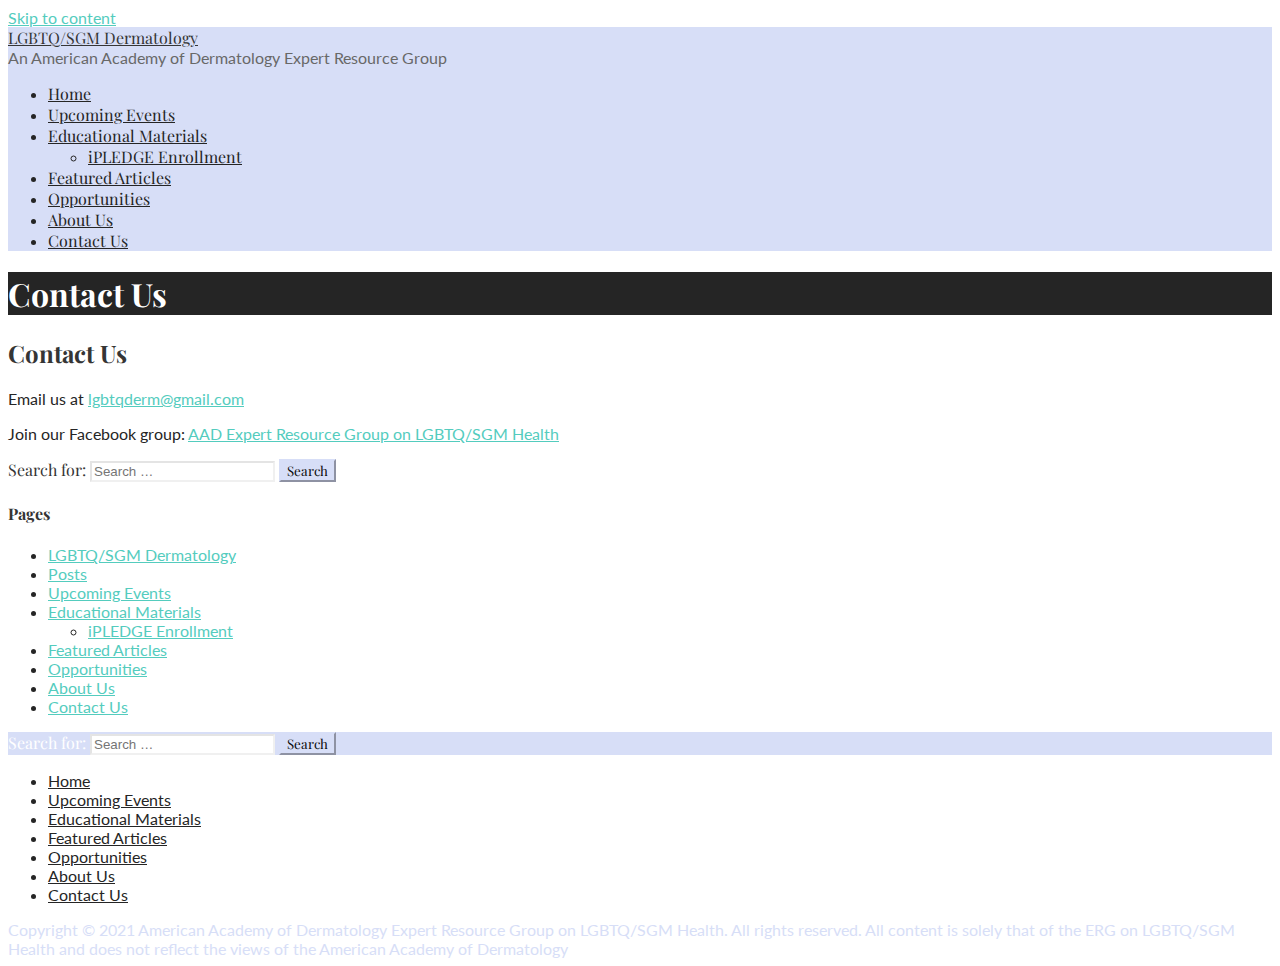
<file: contact-us/index.html>
<!DOCTYPE html>
<html lang="en-US">

<head>

	<meta charset="UTF-8">

	<meta name="viewport" content="width=device-width, initial-scale=1">

	<link rel="profile" href="http://gmpg.org/xfn/11">

	<link rel="pingback" href="http://lgbtqderm.web.github.io/xmlrpc.php">

	<title>Contact Us &#8211; LGBTQ/SGM Dermatology</title>
<meta name="robots" content="max-image-preview:large">
<link rel="dns-prefetch" href="//fonts.googleapis.com">
<link rel="dns-prefetch" href="//s.w.org">
<link rel="alternate" type="application/rss+xml" title="LGBTQ/SGM Dermatology &raquo; Feed" href="http://lgbtqderm.web.github.io/feed/">
<link rel="alternate" type="application/rss+xml" title="LGBTQ/SGM Dermatology &raquo; Comments Feed" href="http://lgbtqderm.web.github.io/comments/feed/">
		<script type="text/javascript">
			window._wpemojiSettings = {"baseUrl":"https:\/\/s.w.org\/images\/core\/emoji\/13.0.1\/72x72\/","ext":".png","svgUrl":"https:\/\/s.w.org\/images\/core\/emoji\/13.0.1\/svg\/","svgExt":".svg","source":{"concatemoji":"http:\/\/lgbtqderm.web.github.io\/wp-includes\/js\/wp-emoji-release.min.js?ver=5.7.1"}};
			!function(e,a,t){var n,r,o,i=a.createElement("canvas"),p=i.getContext&&i.getContext("2d");function s(e,t){var a=String.fromCharCode;p.clearRect(0,0,i.width,i.height),p.fillText(a.apply(this,e),0,0);e=i.toDataURL();return p.clearRect(0,0,i.width,i.height),p.fillText(a.apply(this,t),0,0),e===i.toDataURL()}function c(e){var t=a.createElement("script");t.src=e,t.defer=t.type="text/javascript",a.getElementsByTagName("head")[0].appendChild(t)}for(o=Array("flag","emoji"),t.supports={everything:!0,everythingExceptFlag:!0},r=0;r<o.length;r++)t.supports[o[r]]=function(e){if(!p||!p.fillText)return!1;switch(p.textBaseline="top",p.font="600 32px Arial",e){case"flag":return s([127987,65039,8205,9895,65039],[127987,65039,8203,9895,65039])?!1:!s([55356,56826,55356,56819],[55356,56826,8203,55356,56819])&&!s([55356,57332,56128,56423,56128,56418,56128,56421,56128,56430,56128,56423,56128,56447],[55356,57332,8203,56128,56423,8203,56128,56418,8203,56128,56421,8203,56128,56430,8203,56128,56423,8203,56128,56447]);case"emoji":return!s([55357,56424,8205,55356,57212],[55357,56424,8203,55356,57212])}return!1}(o[r]),t.supports.everything=t.supports.everything&&t.supports[o[r]],"flag"!==o[r]&&(t.supports.everythingExceptFlag=t.supports.everythingExceptFlag&&t.supports[o[r]]);t.supports.everythingExceptFlag=t.supports.everythingExceptFlag&&!t.supports.flag,t.DOMReady=!1,t.readyCallback=function(){t.DOMReady=!0},t.supports.everything||(n=function(){t.readyCallback()},a.addEventListener?(a.addEventListener("DOMContentLoaded",n,!1),e.addEventListener("load",n,!1)):(e.attachEvent("onload",n),a.attachEvent("onreadystatechange",function(){"complete"===a.readyState&&t.readyCallback()})),(n=t.source||{}).concatemoji?c(n.concatemoji):n.wpemoji&&n.twemoji&&(c(n.twemoji),c(n.wpemoji)))}(window,document,window._wpemojiSettings);
		</script>
		<style type="text/css">img.wp-smiley,
img.emoji {
	display: inline !important;
	border: none !important;
	box-shadow: none !important;
	height: 1em !important;
	width: 1em !important;
	margin: 0 .07em !important;
	vertical-align: -0.1em !important;
	background: none !important;
	padding: 0 !important;
}</style>
	<link rel="stylesheet" id="wp-block-library-css" href="http://lgbtqderm.web.github.io/wp-includes/css/dist/block-library/style.min.css?ver=5.7.1" type="text/css" media="all">
<link rel="stylesheet" id="wp-block-library-theme-css" href="http://lgbtqderm.web.github.io/wp-includes/css/dist/block-library/theme.min.css?ver=5.7.1" type="text/css" media="all">
<link rel="stylesheet" id="uptown-style-css" href="http://lgbtqderm.web.github.io/wp-content/themes/uptown-style/style.css?ver=1.1.3" type="text/css" media="all">
<style id="uptown-style-inline-css" type="text/css">.hero{background-image:url(http://lgbtqderm.web.github.io/wp-content/uploads/2021/04/cropped-AAD-LGBTQ-SGM-ERG-website-header-Fitzpatrick-attempt5.2-1-scaled-1-2400x1300.jpg);}
.site-title a,.site-title a:visited{color:#353535;}.site-title a:hover,.site-title a:visited:hover{color:rgba(53, 53, 53, 0.8);}
.site-description{color:#686868;}
.hero,.hero .widget h1,.hero .widget h2,.hero .widget h3,.hero .widget h4,.hero .widget h5,.hero .widget h6,.hero .widget p,.hero .widget blockquote,.hero .widget cite,.hero .widget table,.hero .widget ul,.hero .widget ol,.hero .widget li,.hero .widget dd,.hero .widget dt,.hero .widget address,.hero .widget code,.hero .widget pre,.hero .widget .widget-title,.hero .page-header h1{color:#ffffff;}.hero .hero-inner{border-color:rgba(255, 255, 255, 0.5);}
.main-navigation ul li a,.main-navigation ul li a:visited,.main-navigation ul li a:hover,.main-navigation ul li a:focus,.main-navigation ul li a:visited:hover{color:#252525;}.main-navigation .sub-menu .menu-item-has-children > a::after{border-right-color:#252525;border-left-color:#252525;}.menu-toggle div{background-color:#252525;}.main-navigation ul li a:hover,.main-navigation ul li a:focus{color:rgba(37, 37, 37, 0.8);}
h1,h2,h3,h4,h5,h6,label,legend,table th,dl dt,.entry-title,.entry-title a,.entry-title a:visited,.widget-title{color:#353535;}.entry-title a:hover,.entry-title a:visited:hover,.entry-title a:focus,.entry-title a:visited:focus,.entry-title a:active,.entry-title a:visited:active{color:rgba(53, 53, 53, 0.8);}
body,input,select,textarea,input[type="text"]:focus,input[type="email"]:focus,input[type="url"]:focus,input[type="password"]:focus,input[type="search"]:focus,input[type="number"]:focus,input[type="tel"]:focus,input[type="range"]:focus,input[type="date"]:focus,input[type="month"]:focus,input[type="week"]:focus,input[type="time"]:focus,input[type="datetime"]:focus,input[type="datetime-local"]:focus,input[type="color"]:focus,textarea:focus,.navigation.pagination .paging-nav-text{color:#252525;}hr{background-color:rgba(37, 37, 37, 0.1);border-color:rgba(37, 37, 37, 0.1);}input[type="text"],input[type="email"],input[type="url"],input[type="password"],input[type="search"],input[type="number"],input[type="tel"],input[type="range"],input[type="date"],input[type="month"],input[type="week"],input[type="time"],input[type="datetime"],input[type="datetime-local"],input[type="color"],textarea,.select2-container .select2-choice{color:rgba(37, 37, 37, 0.5);border-color:rgba(37, 37, 37, 0.1);}select,fieldset,blockquote,pre,code,abbr,acronym,.hentry table th,.hentry table td{border-color:rgba(37, 37, 37, 0.1);}.hentry table tr:hover td{background-color:rgba(37, 37, 37, 0.05);}
blockquote,.entry-meta,.entry-footer,.comment-meta .says,.logged-in-as,.wp-block-coblocks-author__heading{color:#686868;}
.site-footer .widget-title,.site-footer h1,.site-footer h2,.site-footer h3,.site-footer h4,.site-footer h5,.site-footer h6{color:#ffffff;}
.site-footer .widget,.site-footer .widget form label{color:#ffffff;}
.footer-menu ul li a,.footer-menu ul li a:visited{color:#252525;}.site-info-wrapper .social-menu a{background-color:#252525;}.footer-menu ul li a:hover{border-color:#252525;}.footer-menu ul li a:hover,.footer-menu ul li a:visited:hover{color:rgba(37, 37, 37, 0.8);}
.site-info-wrapper .site-info-text{color:#d7def7;}
a,a:visited,.entry-title a:hover,.entry-title a:visited:hover{color:#54ccbe;}.navigation.pagination .nav-links .page-numbers.current,.social-menu a:hover{background-color:#54ccbe;}a:hover,a:visited:hover,a:focus,a:visited:focus,a:active,a:visited:active{color:rgba(84, 204, 190, 0.8);}.comment-list li.bypostauthor{border-color:rgba(84, 204, 190, 0.2);}
button,a.button,a.button:visited,input[type="button"],input[type="reset"],input[type="submit"],.wp-block-button__link,.site-info-wrapper .social-menu a:hover{background-color:#d7def7;border-color:#d7def7;}button:hover,button:active,button:focus,a.button:hover,a.button:active,a.button:focus,a.button:visited:hover,a.button:visited:active,a.button:visited:focus,input[type="button"]:hover,input[type="button"]:active,input[type="button"]:focus,input[type="reset"]:hover,input[type="reset"]:active,input[type="reset"]:focus,input[type="submit"]:hover,input[type="submit"]:active,input[type="submit"]:focus{background-color:rgba(215, 222, 247, 0.8);border-color:rgba(215, 222, 247, 0.8);}
button,button:hover,button:active,button:focus,a.button,a.button:hover,a.button:active,a.button:focus,a.button:visited,a.button:visited:hover,a.button:visited:active,a.button:visited:focus,input[type="button"],input[type="button"]:hover,input[type="button"]:active,input[type="button"]:focus,input[type="reset"],input[type="reset"]:hover,input[type="reset"]:active,input[type="reset"]:focus,input[type="submit"],input[type="submit"]:hover,input[type="submit"]:active,input[type="submit"]:focus,.wp-block-button__link{color:#0a0a0a;}
body{background-color:#ffffff;}.navigation.pagination .nav-links .page-numbers.current{color:#ffffff;}
.hero{background-color:#252525;}.hero{-webkit-box-shadow:inset 0 0 0 9999em;-moz-box-shadow:inset 0 0 0 9999em;box-shadow:inset 0 0 0 9999em;color:rgba(37, 37, 37, 0.50);}
.main-navigation-container,.main-navigation.open,.main-navigation ul ul,.main-navigation .sub-menu{background-color:#d7def7;}.site-header{background-color:#d7def7;}
.site-footer{background-color:#d7def7;}
.site-info-wrapper{background-color:#ffffff;}.site-info-wrapper .social-menu a,.site-info-wrapper .social-menu a:visited,.site-info-wrapper .social-menu a:hover,.site-info-wrapper .social-menu a:visited:hover{color:#ffffff;}
.has-primary-color{color:#03263B;}.has-primary-background-color{background-color:#03263B;}
.has-secondary-color{color:#0b3954;}.has-secondary-background-color{background-color:#0b3954;}
.has-tertiary-color{color:#bddae6;}.has-tertiary-background-color{background-color:#bddae6;}
.has-quaternary-color{color:#ff6663;}.has-quaternary-background-color{background-color:#ff6663;}
.has-quinary-color{color:#ffffff;}.has-quinary-background-color{background-color:#ffffff;}</style>
<link rel="stylesheet" id="uptown-style-fonts-css" href="https://fonts.googleapis.com/css?family=Playfair+Display%3A300%2C400%2C700%7CLato%3A300%2C400%2C700&#038;subset=latin&#038;ver=1.8.9" type="text/css" media="all">
<style id="uptown-style-fonts-inline-css" type="text/css">.site-title{font-family:"Playfair Display", sans-serif;}
.main-navigation ul li a,.main-navigation ul li a:visited,button,a.button,a.fl-button,input[type="button"],input[type="reset"],input[type="submit"]{font-family:"Playfair Display", sans-serif;}
h1,h2,h3,h4,h5,h6,label,legend,table th,dl dt,.entry-title,.widget-title{font-family:"Playfair Display", sans-serif;}
body,p,ol li,ul li,dl dd,.fl-callout-text{font-family:"Lato", sans-serif;}
blockquote,.entry-meta,.entry-footer,.comment-list li .comment-meta .says,.comment-list li .comment-metadata,.comment-reply-link,#respond .logged-in-as{font-family:"Lato", sans-serif;}</style>
<script type="text/javascript" src="http://lgbtqderm.web.github.io/wp-includes/js/jquery/jquery.min.js?ver=3.5.1" id="jquery-core-js"></script>
<script type="text/javascript" src="http://lgbtqderm.web.github.io/wp-includes/js/jquery/jquery-migrate.min.js?ver=3.3.2" id="jquery-migrate-js"></script>
<link rel="https://api.w.org/" href="http://lgbtqderm.web.github.io/wp-json/">
<link rel="alternate" type="application/json" href="http://lgbtqderm.web.github.io/wp-json/wp/v2/pages/59">
<link rel="EditURI" type="application/rsd+xml" title="RSD" href="http://lgbtqderm.web.github.io/xmlrpc.php?rsd">
<link rel="wlwmanifest" type="application/wlwmanifest+xml" href="http://lgbtqderm.web.github.io/wp-includes/wlwmanifest.xml"> 
<meta name="generator" content="WordPress 5.7.1">
<link rel="canonical" href="http://lgbtqderm.web.github.io/contact-us/">
<link rel="shortlink" href="http://lgbtqderm.web.github.io/?p=59">
<link rel="alternate" type="application/json+oembed" href="http://lgbtqderm.web.github.io/wp-json/oembed/1.0/embed?url=http%3A%2F%2Fhttp://lgbtqderm.web.github.io%2Fcontact-us%2F">
<link rel="alternate" type="text/xml+oembed" href="http://lgbtqderm.web.github.io/wp-json/oembed/1.0/embed?url=http%3A%2F%2Fhttp://lgbtqderm.web.github.io%2Fcontact-us%2F&#038;format=xml">
<style type="text/css">.site-title a,.site-title a:visited{color:353535;}</style>
</head>

<body class="page-template-default page page-id-59 custom-header-image layout-two-column-default">

	
	<div id="page" class="hfeed site">

		<a class="skip-link screen-reader-text" href="#content">Skip to content</a>

		
		<header id="masthead" class="site-header" role="banner">

			
			<div class="site-header-wrapper">

				
<div class="site-title-wrapper">

	
	<div class="site-title"><a href="http://lgbtqderm.web.github.io/" rel="home">LGBTQ/SGM Dermatology</a></div>
	<div class="site-description">An American Academy of Dermatology Expert Resource Group</div>
</div>
<!-- .site-title-wrapper -->

<div class="main-navigation-container">

	
<div class="menu-toggle" id="menu-toggle" role="button" tabindex="0">
	<div></div>
	<div></div>
	<div></div>
</div>
<!-- #menu-toggle -->

	<nav id="site-navigation" class="main-navigation">

		<div class="menu-menu-container"><ul id="menu-menu" class="menu">
<li id="menu-item-72" class="menu-item menu-item-type-custom menu-item-object-custom menu-item-home menu-item-72"><a href="http://lgbtqderm.web.github.io/">Home</a></li>
<li id="menu-item-73" class="menu-item menu-item-type-post_type menu-item-object-page menu-item-73"><a href="http://lgbtqderm.web.github.io/upcoming-events/">Upcoming Events</a></li>
<li id="menu-item-97" class="menu-item menu-item-type-post_type menu-item-object-page menu-item-has-children menu-item-97">
<a href="http://lgbtqderm.web.github.io/educational-materials/">Educational Materials</a>
<span class="expand" role="button" tabindex="0"></span>

<ul class="sub-menu">
	<li id="menu-item-98" class="menu-item menu-item-type-post_type menu-item-object-page menu-item-98"><a href="http://lgbtqderm.web.github.io/educational-materials/how-to-enroll-transgender-sgm-patients-into-ipledge/">iPLEDGE Enrollment</a></li>
</ul>
</li>
<li id="menu-item-74" class="menu-item menu-item-type-post_type menu-item-object-page menu-item-74"><a href="http://lgbtqderm.web.github.io/featured-articles/">Featured Articles</a></li>
<li id="menu-item-75" class="menu-item menu-item-type-post_type menu-item-object-page menu-item-75"><a href="http://lgbtqderm.web.github.io/opportunities/">Opportunities</a></li>
<li id="menu-item-76" class="menu-item menu-item-type-post_type menu-item-object-page menu-item-76"><a href="http://lgbtqderm.web.github.io/about-us/">About Us</a></li>
<li id="menu-item-77" class="menu-item menu-item-type-post_type menu-item-object-page current-menu-item page_item page-item-59 current_page_item menu-item-77"><a href="http://lgbtqderm.web.github.io/contact-us/" aria-current="page">Contact Us</a></li>
</ul></div>
	</nav><!-- #site-navigation -->

	
</div>

			</div>
<!-- .site-header-wrapper -->

			
		</header><!-- #masthead -->

		
<div class="hero">

	
	<div class="hero-inner">

		
<div class="page-title-container">

	<header class="page-header">

		<h1 class="page-title">Contact Us</h1>
	</header><!-- .entry-header -->

</div>
<!-- .page-title-container -->

	</div>

</div>

		<div id="content" class="site-content">

<div id="primary" class="content-area">

	<main id="main" class="site-main" role="main">

		
<article id="post-59" class="post-59 page type-page status-publish hentry">

	
	
<div class="page-content">

	
<h2>Contact Us</h2>



<p>Email us at <a href="mailto:lgbtqderm@gmail.com" target="_blank" rel="noreferrer noopener"><span style="text-decoration: underline;">lgbtqderm@gmail.com</span></a></p>



<p>Join our Facebook group: <a rel="noreferrer noopener" href="https://www.facebook.com/groups/155009285017185" data-type="URL" data-id="https://www.facebook.com/groups/155009285017185" target="_blank">AAD Expert Resource Group on LGBTQ/SGM Health</a></p>

</div>
<!-- .page-content -->

	
</article><!-- #post-## -->

	</main><!-- #main -->

</div>
<!-- #primary -->


<div id="secondary" class="widget-area" role="complementary">

	<aside id="search-2" class="widget widget_search"><form role="search" method="get" class="search-form" action="http://lgbtqderm.web.github.io/">
				<label>
					<span class="screen-reader-text">Search for:</span>
					<input type="search" class="search-field" placeholder="Search &hellip;" value="" name="s">
				</label>
				<input type="submit" class="search-submit" value="Search">
			</form></aside><aside id="pages-4" class="widget widget_pages"><h4 class="widget-title">Pages</h4>
			<ul>
				<li class="page_item page-item-99"><a href="http://lgbtqderm.web.github.io/">LGBTQ/SGM Dermatology</a></li>
<li class="page_item page-item-101"><a href="http://lgbtqderm.web.github.io/posts-2/">Posts</a></li>
<li class="page_item page-item-21"><a href="http://lgbtqderm.web.github.io/upcoming-events/">Upcoming Events</a></li>
<li class="page_item page-item-80 page_item_has_children">
<a href="http://lgbtqderm.web.github.io/educational-materials/">Educational Materials</a>
<ul class="children">
	<li class="page_item page-item-44"><a href="http://lgbtqderm.web.github.io/educational-materials/how-to-enroll-transgender-sgm-patients-into-ipledge/">iPLEDGE Enrollment</a></li>
</ul>
</li>
<li class="page_item page-item-34"><a href="http://lgbtqderm.web.github.io/featured-articles/">Featured Articles</a></li>
<li class="page_item page-item-54"><a href="http://lgbtqderm.web.github.io/opportunities/">Opportunities</a></li>
<li class="page_item page-item-15"><a href="http://lgbtqderm.web.github.io/about-us/">About Us</a></li>
<li class="page_item page-item-59 current_page_item"><a href="http://lgbtqderm.web.github.io/contact-us/" aria-current="page">Contact Us</a></li>
			</ul>

			</aside>
</div>
<!-- #secondary -->

		</div>
<!-- #content -->

		
		<footer id="colophon" class="site-footer">

			<div class="site-footer-inner">

					<div class="footer-widget-area columns-1">

	
		<div class="footer-widget">

			<aside id="search-3" class="widget widget_search"><form role="search" method="get" class="search-form" action="http://lgbtqderm.web.github.io/">
				<label>
					<span class="screen-reader-text">Search for:</span>
					<input type="search" class="search-field" placeholder="Search &hellip;" value="" name="s">
				</label>
				<input type="submit" class="search-submit" value="Search">
			</form></aside>
		</div>

	
	</div>
	
			</div>
<!-- .site-footer-inner -->

		</footer><!-- #colophon -->

		
<div class="site-info-wrapper">

	<div class="site-info">

		<div class="site-info-inner">

			
<nav class="footer-menu">

	<div class="menu-menu-container"><ul id="menu-menu-1" class="menu">
<li class="menu-item menu-item-type-custom menu-item-object-custom menu-item-home menu-item-72"><a href="http://lgbtqderm.web.github.io/">Home</a></li>
<li class="menu-item menu-item-type-post_type menu-item-object-page menu-item-73"><a href="http://lgbtqderm.web.github.io/upcoming-events/">Upcoming Events</a></li>
<li class="menu-item menu-item-type-post_type menu-item-object-page menu-item-has-children menu-item-97"><a href="http://lgbtqderm.web.github.io/educational-materials/">Educational Materials</a></li>
<li class="menu-item menu-item-type-post_type menu-item-object-page menu-item-74"><a href="http://lgbtqderm.web.github.io/featured-articles/">Featured Articles</a></li>
<li class="menu-item menu-item-type-post_type menu-item-object-page menu-item-75"><a href="http://lgbtqderm.web.github.io/opportunities/">Opportunities</a></li>
<li class="menu-item menu-item-type-post_type menu-item-object-page menu-item-76"><a href="http://lgbtqderm.web.github.io/about-us/">About Us</a></li>
<li class="menu-item menu-item-type-post_type menu-item-object-page current-menu-item page_item page-item-59 current_page_item menu-item-77"><a href="http://lgbtqderm.web.github.io/contact-us/" aria-current="page">Contact Us</a></li>
</ul></div>
</nav><!-- .footer-menu -->

<div class="site-info-text">

	Copyright © 2021 American Academy of Dermatology Expert Resource Group on LGBTQ/SGM Health. All rights reserved. All content is solely that of the ERG on LGBTQ/SGM Health and does not reflect the views of the American Academy of Dermatology
</div>

		</div>
<!-- .site-info-inner -->

	</div>
<!-- .site-info -->

</div>
<!-- .site-info-wrapper -->

	</div>
<!-- #page -->

	<script type="text/javascript" src="http://lgbtqderm.web.github.io/wp-content/themes/primer/assets/js/navigation.min.js?ver=1.8.9" id="primer-navigation-js"></script>
<script type="text/javascript" src="http://lgbtqderm.web.github.io/wp-includes/js/wp-embed.min.js?ver=5.7.1" id="wp-embed-js"></script>
	<script>
	/* IE11 skip link focus fix */
	/(trident|msie)/i.test(navigator.userAgent)&&document.getElementById&&window.addEventListener&&window.addEventListener("hashchange",function(){var t,e=location.hash.substring(1);/^[A-z0-9_-]+$/.test(e)&&(t=document.getElementById(e))&&(/^(?:a|select|input|button|textarea)$/i.test(t.tagName)||(t.tabIndex=-1),t.focus())},!1);
	</script>
	
</body>

</html>
</file>
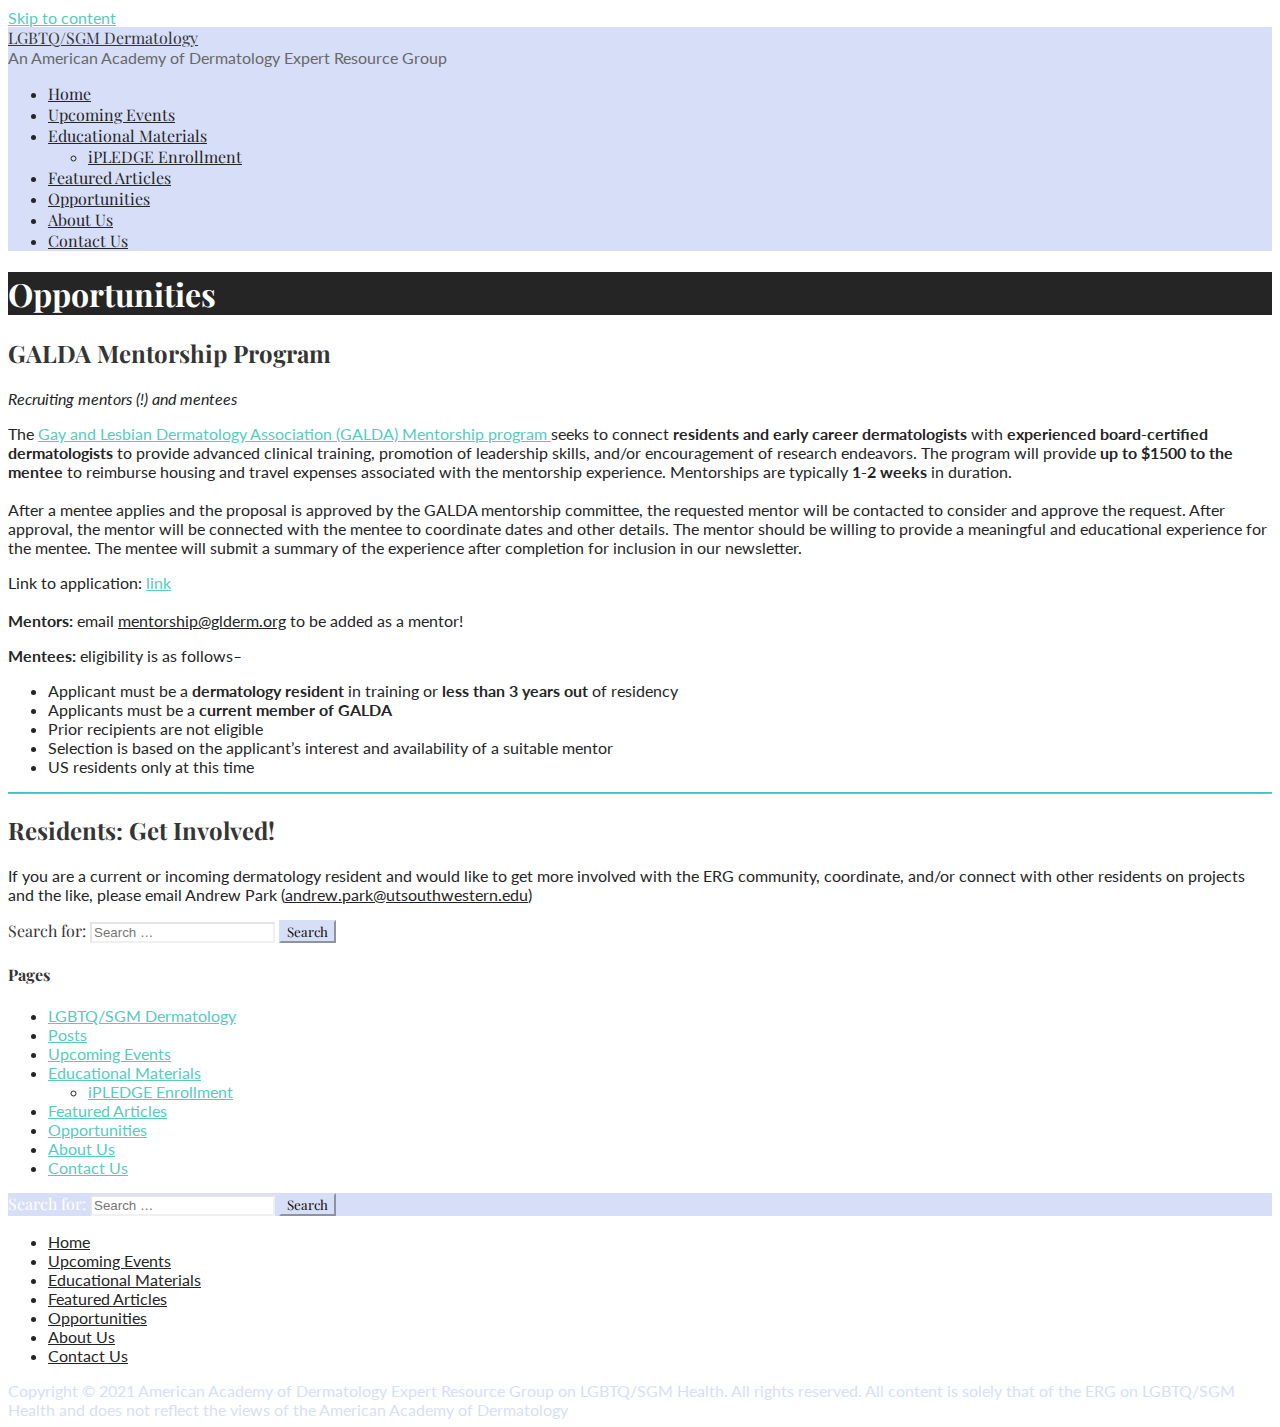
<file: opportunities/index.html>
<!DOCTYPE html>
<html lang="en-US">

<head>

	<meta charset="UTF-8">

	<meta name="viewport" content="width=device-width, initial-scale=1">

	<link rel="profile" href="http://gmpg.org/xfn/11">

	<link rel="pingback" href="http://lgbtqderm.web.github.io/xmlrpc.php">

	<title>Opportunities &#8211; LGBTQ/SGM Dermatology</title>
<meta name="robots" content="max-image-preview:large">
<link rel="dns-prefetch" href="//fonts.googleapis.com">
<link rel="dns-prefetch" href="//s.w.org">
<link rel="alternate" type="application/rss+xml" title="LGBTQ/SGM Dermatology &raquo; Feed" href="http://lgbtqderm.web.github.io/feed/">
<link rel="alternate" type="application/rss+xml" title="LGBTQ/SGM Dermatology &raquo; Comments Feed" href="http://lgbtqderm.web.github.io/comments/feed/">
		<script type="text/javascript">
			window._wpemojiSettings = {"baseUrl":"https:\/\/s.w.org\/images\/core\/emoji\/13.0.1\/72x72\/","ext":".png","svgUrl":"https:\/\/s.w.org\/images\/core\/emoji\/13.0.1\/svg\/","svgExt":".svg","source":{"concatemoji":"http:\/\/lgbtqderm.web.github.io\/wp-includes\/js\/wp-emoji-release.min.js?ver=5.7.1"}};
			!function(e,a,t){var n,r,o,i=a.createElement("canvas"),p=i.getContext&&i.getContext("2d");function s(e,t){var a=String.fromCharCode;p.clearRect(0,0,i.width,i.height),p.fillText(a.apply(this,e),0,0);e=i.toDataURL();return p.clearRect(0,0,i.width,i.height),p.fillText(a.apply(this,t),0,0),e===i.toDataURL()}function c(e){var t=a.createElement("script");t.src=e,t.defer=t.type="text/javascript",a.getElementsByTagName("head")[0].appendChild(t)}for(o=Array("flag","emoji"),t.supports={everything:!0,everythingExceptFlag:!0},r=0;r<o.length;r++)t.supports[o[r]]=function(e){if(!p||!p.fillText)return!1;switch(p.textBaseline="top",p.font="600 32px Arial",e){case"flag":return s([127987,65039,8205,9895,65039],[127987,65039,8203,9895,65039])?!1:!s([55356,56826,55356,56819],[55356,56826,8203,55356,56819])&&!s([55356,57332,56128,56423,56128,56418,56128,56421,56128,56430,56128,56423,56128,56447],[55356,57332,8203,56128,56423,8203,56128,56418,8203,56128,56421,8203,56128,56430,8203,56128,56423,8203,56128,56447]);case"emoji":return!s([55357,56424,8205,55356,57212],[55357,56424,8203,55356,57212])}return!1}(o[r]),t.supports.everything=t.supports.everything&&t.supports[o[r]],"flag"!==o[r]&&(t.supports.everythingExceptFlag=t.supports.everythingExceptFlag&&t.supports[o[r]]);t.supports.everythingExceptFlag=t.supports.everythingExceptFlag&&!t.supports.flag,t.DOMReady=!1,t.readyCallback=function(){t.DOMReady=!0},t.supports.everything||(n=function(){t.readyCallback()},a.addEventListener?(a.addEventListener("DOMContentLoaded",n,!1),e.addEventListener("load",n,!1)):(e.attachEvent("onload",n),a.attachEvent("onreadystatechange",function(){"complete"===a.readyState&&t.readyCallback()})),(n=t.source||{}).concatemoji?c(n.concatemoji):n.wpemoji&&n.twemoji&&(c(n.twemoji),c(n.wpemoji)))}(window,document,window._wpemojiSettings);
		</script>
		<style type="text/css">img.wp-smiley,
img.emoji {
	display: inline !important;
	border: none !important;
	box-shadow: none !important;
	height: 1em !important;
	width: 1em !important;
	margin: 0 .07em !important;
	vertical-align: -0.1em !important;
	background: none !important;
	padding: 0 !important;
}</style>
	<link rel="stylesheet" id="wp-block-library-css" href="http://lgbtqderm.web.github.io/wp-includes/css/dist/block-library/style.min.css?ver=5.7.1" type="text/css" media="all">
<link rel="stylesheet" id="wp-block-library-theme-css" href="http://lgbtqderm.web.github.io/wp-includes/css/dist/block-library/theme.min.css?ver=5.7.1" type="text/css" media="all">
<link rel="stylesheet" id="uptown-style-css" href="http://lgbtqderm.web.github.io/wp-content/themes/uptown-style/style.css?ver=1.1.3" type="text/css" media="all">
<style id="uptown-style-inline-css" type="text/css">.hero{background-image:url(http://lgbtqderm.web.github.io/wp-content/uploads/2021/04/cropped-AAD-LGBTQ-SGM-ERG-website-header-Fitzpatrick-attempt5.2-1-scaled-1-2400x1300.jpg);}
.site-title a,.site-title a:visited{color:#353535;}.site-title a:hover,.site-title a:visited:hover{color:rgba(53, 53, 53, 0.8);}
.site-description{color:#686868;}
.hero,.hero .widget h1,.hero .widget h2,.hero .widget h3,.hero .widget h4,.hero .widget h5,.hero .widget h6,.hero .widget p,.hero .widget blockquote,.hero .widget cite,.hero .widget table,.hero .widget ul,.hero .widget ol,.hero .widget li,.hero .widget dd,.hero .widget dt,.hero .widget address,.hero .widget code,.hero .widget pre,.hero .widget .widget-title,.hero .page-header h1{color:#ffffff;}.hero .hero-inner{border-color:rgba(255, 255, 255, 0.5);}
.main-navigation ul li a,.main-navigation ul li a:visited,.main-navigation ul li a:hover,.main-navigation ul li a:focus,.main-navigation ul li a:visited:hover{color:#252525;}.main-navigation .sub-menu .menu-item-has-children > a::after{border-right-color:#252525;border-left-color:#252525;}.menu-toggle div{background-color:#252525;}.main-navigation ul li a:hover,.main-navigation ul li a:focus{color:rgba(37, 37, 37, 0.8);}
h1,h2,h3,h4,h5,h6,label,legend,table th,dl dt,.entry-title,.entry-title a,.entry-title a:visited,.widget-title{color:#353535;}.entry-title a:hover,.entry-title a:visited:hover,.entry-title a:focus,.entry-title a:visited:focus,.entry-title a:active,.entry-title a:visited:active{color:rgba(53, 53, 53, 0.8);}
body,input,select,textarea,input[type="text"]:focus,input[type="email"]:focus,input[type="url"]:focus,input[type="password"]:focus,input[type="search"]:focus,input[type="number"]:focus,input[type="tel"]:focus,input[type="range"]:focus,input[type="date"]:focus,input[type="month"]:focus,input[type="week"]:focus,input[type="time"]:focus,input[type="datetime"]:focus,input[type="datetime-local"]:focus,input[type="color"]:focus,textarea:focus,.navigation.pagination .paging-nav-text{color:#252525;}hr{background-color:rgba(37, 37, 37, 0.1);border-color:rgba(37, 37, 37, 0.1);}input[type="text"],input[type="email"],input[type="url"],input[type="password"],input[type="search"],input[type="number"],input[type="tel"],input[type="range"],input[type="date"],input[type="month"],input[type="week"],input[type="time"],input[type="datetime"],input[type="datetime-local"],input[type="color"],textarea,.select2-container .select2-choice{color:rgba(37, 37, 37, 0.5);border-color:rgba(37, 37, 37, 0.1);}select,fieldset,blockquote,pre,code,abbr,acronym,.hentry table th,.hentry table td{border-color:rgba(37, 37, 37, 0.1);}.hentry table tr:hover td{background-color:rgba(37, 37, 37, 0.05);}
blockquote,.entry-meta,.entry-footer,.comment-meta .says,.logged-in-as,.wp-block-coblocks-author__heading{color:#686868;}
.site-footer .widget-title,.site-footer h1,.site-footer h2,.site-footer h3,.site-footer h4,.site-footer h5,.site-footer h6{color:#ffffff;}
.site-footer .widget,.site-footer .widget form label{color:#ffffff;}
.footer-menu ul li a,.footer-menu ul li a:visited{color:#252525;}.site-info-wrapper .social-menu a{background-color:#252525;}.footer-menu ul li a:hover{border-color:#252525;}.footer-menu ul li a:hover,.footer-menu ul li a:visited:hover{color:rgba(37, 37, 37, 0.8);}
.site-info-wrapper .site-info-text{color:#d7def7;}
a,a:visited,.entry-title a:hover,.entry-title a:visited:hover{color:#54ccbe;}.navigation.pagination .nav-links .page-numbers.current,.social-menu a:hover{background-color:#54ccbe;}a:hover,a:visited:hover,a:focus,a:visited:focus,a:active,a:visited:active{color:rgba(84, 204, 190, 0.8);}.comment-list li.bypostauthor{border-color:rgba(84, 204, 190, 0.2);}
button,a.button,a.button:visited,input[type="button"],input[type="reset"],input[type="submit"],.wp-block-button__link,.site-info-wrapper .social-menu a:hover{background-color:#d7def7;border-color:#d7def7;}button:hover,button:active,button:focus,a.button:hover,a.button:active,a.button:focus,a.button:visited:hover,a.button:visited:active,a.button:visited:focus,input[type="button"]:hover,input[type="button"]:active,input[type="button"]:focus,input[type="reset"]:hover,input[type="reset"]:active,input[type="reset"]:focus,input[type="submit"]:hover,input[type="submit"]:active,input[type="submit"]:focus{background-color:rgba(215, 222, 247, 0.8);border-color:rgba(215, 222, 247, 0.8);}
button,button:hover,button:active,button:focus,a.button,a.button:hover,a.button:active,a.button:focus,a.button:visited,a.button:visited:hover,a.button:visited:active,a.button:visited:focus,input[type="button"],input[type="button"]:hover,input[type="button"]:active,input[type="button"]:focus,input[type="reset"],input[type="reset"]:hover,input[type="reset"]:active,input[type="reset"]:focus,input[type="submit"],input[type="submit"]:hover,input[type="submit"]:active,input[type="submit"]:focus,.wp-block-button__link{color:#0a0a0a;}
body{background-color:#ffffff;}.navigation.pagination .nav-links .page-numbers.current{color:#ffffff;}
.hero{background-color:#252525;}.hero{-webkit-box-shadow:inset 0 0 0 9999em;-moz-box-shadow:inset 0 0 0 9999em;box-shadow:inset 0 0 0 9999em;color:rgba(37, 37, 37, 0.50);}
.main-navigation-container,.main-navigation.open,.main-navigation ul ul,.main-navigation .sub-menu{background-color:#d7def7;}.site-header{background-color:#d7def7;}
.site-footer{background-color:#d7def7;}
.site-info-wrapper{background-color:#ffffff;}.site-info-wrapper .social-menu a,.site-info-wrapper .social-menu a:visited,.site-info-wrapper .social-menu a:hover,.site-info-wrapper .social-menu a:visited:hover{color:#ffffff;}
.has-primary-color{color:#03263B;}.has-primary-background-color{background-color:#03263B;}
.has-secondary-color{color:#0b3954;}.has-secondary-background-color{background-color:#0b3954;}
.has-tertiary-color{color:#bddae6;}.has-tertiary-background-color{background-color:#bddae6;}
.has-quaternary-color{color:#ff6663;}.has-quaternary-background-color{background-color:#ff6663;}
.has-quinary-color{color:#ffffff;}.has-quinary-background-color{background-color:#ffffff;}</style>
<link rel="stylesheet" id="uptown-style-fonts-css" href="https://fonts.googleapis.com/css?family=Playfair+Display%3A300%2C400%2C700%7CLato%3A300%2C400%2C700&#038;subset=latin&#038;ver=1.8.9" type="text/css" media="all">
<style id="uptown-style-fonts-inline-css" type="text/css">.site-title{font-family:"Playfair Display", sans-serif;}
.main-navigation ul li a,.main-navigation ul li a:visited,button,a.button,a.fl-button,input[type="button"],input[type="reset"],input[type="submit"]{font-family:"Playfair Display", sans-serif;}
h1,h2,h3,h4,h5,h6,label,legend,table th,dl dt,.entry-title,.widget-title{font-family:"Playfair Display", sans-serif;}
body,p,ol li,ul li,dl dd,.fl-callout-text{font-family:"Lato", sans-serif;}
blockquote,.entry-meta,.entry-footer,.comment-list li .comment-meta .says,.comment-list li .comment-metadata,.comment-reply-link,#respond .logged-in-as{font-family:"Lato", sans-serif;}</style>
<script type="text/javascript" src="http://lgbtqderm.web.github.io/wp-includes/js/jquery/jquery.min.js?ver=3.5.1" id="jquery-core-js"></script>
<script type="text/javascript" src="http://lgbtqderm.web.github.io/wp-includes/js/jquery/jquery-migrate.min.js?ver=3.3.2" id="jquery-migrate-js"></script>
<link rel="https://api.w.org/" href="http://lgbtqderm.web.github.io/wp-json/">
<link rel="alternate" type="application/json" href="http://lgbtqderm.web.github.io/wp-json/wp/v2/pages/54">
<link rel="EditURI" type="application/rsd+xml" title="RSD" href="http://lgbtqderm.web.github.io/xmlrpc.php?rsd">
<link rel="wlwmanifest" type="application/wlwmanifest+xml" href="http://lgbtqderm.web.github.io/wp-includes/wlwmanifest.xml"> 
<meta name="generator" content="WordPress 5.7.1">
<link rel="canonical" href="http://lgbtqderm.web.github.io/opportunities/">
<link rel="shortlink" href="http://lgbtqderm.web.github.io/?p=54">
<link rel="alternate" type="application/json+oembed" href="http://lgbtqderm.web.github.io/wp-json/oembed/1.0/embed?url=http%3A%2F%2Fhttp://lgbtqderm.web.github.io%2Fopportunities%2F">
<link rel="alternate" type="text/xml+oembed" href="http://lgbtqderm.web.github.io/wp-json/oembed/1.0/embed?url=http%3A%2F%2Fhttp://lgbtqderm.web.github.io%2Fopportunities%2F&#038;format=xml">
<style type="text/css">.site-title a,.site-title a:visited{color:353535;}</style>
</head>

<body class="page-template-default page page-id-54 custom-header-image layout-two-column-default">

	
	<div id="page" class="hfeed site">

		<a class="skip-link screen-reader-text" href="#content">Skip to content</a>

		
		<header id="masthead" class="site-header" role="banner">

			
			<div class="site-header-wrapper">

				
<div class="site-title-wrapper">

	
	<div class="site-title"><a href="http://lgbtqderm.web.github.io/" rel="home">LGBTQ/SGM Dermatology</a></div>
	<div class="site-description">An American Academy of Dermatology Expert Resource Group</div>
</div>
<!-- .site-title-wrapper -->

<div class="main-navigation-container">

	
<div class="menu-toggle" id="menu-toggle" role="button" tabindex="0">
	<div></div>
	<div></div>
	<div></div>
</div>
<!-- #menu-toggle -->

	<nav id="site-navigation" class="main-navigation">

		<div class="menu-menu-container"><ul id="menu-menu" class="menu">
<li id="menu-item-72" class="menu-item menu-item-type-custom menu-item-object-custom menu-item-home menu-item-72"><a href="http://lgbtqderm.web.github.io/">Home</a></li>
<li id="menu-item-73" class="menu-item menu-item-type-post_type menu-item-object-page menu-item-73"><a href="http://lgbtqderm.web.github.io/upcoming-events/">Upcoming Events</a></li>
<li id="menu-item-97" class="menu-item menu-item-type-post_type menu-item-object-page menu-item-has-children menu-item-97">
<a href="http://lgbtqderm.web.github.io/educational-materials/">Educational Materials</a>
<span class="expand" role="button" tabindex="0"></span>

<ul class="sub-menu">
	<li id="menu-item-98" class="menu-item menu-item-type-post_type menu-item-object-page menu-item-98"><a href="http://lgbtqderm.web.github.io/educational-materials/how-to-enroll-transgender-sgm-patients-into-ipledge/">iPLEDGE Enrollment</a></li>
</ul>
</li>
<li id="menu-item-74" class="menu-item menu-item-type-post_type menu-item-object-page menu-item-74"><a href="http://lgbtqderm.web.github.io/featured-articles/">Featured Articles</a></li>
<li id="menu-item-75" class="menu-item menu-item-type-post_type menu-item-object-page current-menu-item page_item page-item-54 current_page_item menu-item-75"><a href="http://lgbtqderm.web.github.io/opportunities/" aria-current="page">Opportunities</a></li>
<li id="menu-item-76" class="menu-item menu-item-type-post_type menu-item-object-page menu-item-76"><a href="http://lgbtqderm.web.github.io/about-us/">About Us</a></li>
<li id="menu-item-77" class="menu-item menu-item-type-post_type menu-item-object-page menu-item-77"><a href="http://lgbtqderm.web.github.io/contact-us/">Contact Us</a></li>
</ul></div>
	</nav><!-- #site-navigation -->

	
</div>

			</div>
<!-- .site-header-wrapper -->

			
		</header><!-- #masthead -->

		
<div class="hero">

	
	<div class="hero-inner">

		
<div class="page-title-container">

	<header class="page-header">

		<h1 class="page-title">Opportunities</h1>
	</header><!-- .entry-header -->

</div>
<!-- .page-title-container -->

	</div>

</div>

		<div id="content" class="site-content">

<div id="primary" class="content-area">

	<main id="main" class="site-main" role="main">

		
<article id="post-54" class="post-54 page type-page status-publish hentry">

	
	
<div class="page-content">

	
<div class="wp-block-group"><div class="wp-block-group__inner-container">
<h2>GALDA Mentorship Program</h2>



<p><em>Recruiting mentors (!) and mentees</em></p>



<p>The <a href="https://www.glderm.org/mentorship.php" data-type="URL" data-id="https://www.glderm.org/mentorship.php">Gay and Lesbian Dermatology Association (GALDA) Mentorship program </a>seeks to connect <strong>residents and early career dermatologists</strong> with <strong>experienced board-certified dermatologists</strong> to provide advanced clinical training, promotion of leadership skills, and/or encouragement of research endeavors. The program will provide <strong>up to $1500 to the mentee</strong> to reimburse housing and travel expenses associated with the mentorship experience. Mentorships are typically <strong>1-2 weeks</strong> in duration.<br><br>After a mentee applies and the proposal is approved by the GALDA mentorship committee, the requested mentor will be contacted to consider and approve the request. After approval, the mentor will be connected with the mentee to coordinate dates and other details. The mentor should be willing to provide a meaningful and educational experience for the mentee. The mentee will submit a summary of the experience after completion for inclusion in our newsletter.</p>



<p>Link to application: <a href="https://www.glderm.org/files/GALDA%20mentorship%20application.docx" data-type="URL" data-id="https://www.glderm.org/files/GALDA%20mentorship%20application.docx">link</a><br><br><strong>Mentors: </strong>email <span style="text-decoration: underline;">mentorship@glderm.org</span> to be added as a mentor!</p>



<p><strong>Mentees:</strong> eligibility is as follows<em>&#8211;</em></p>



<ul>
<li>Applicant must be a <strong>dermatology resident</strong> in training or <strong>less than 3 years out</strong> of residency</li>
<li>Applicants must be a <strong>current member of GALDA</strong>
</li>
<li>Prior recipients are not eligible</li>
<li>Selection is based on the applicant&#8217;s interest and availability of a suitable mentor</li>
<li>US residents only at this time</li>
</ul>
</div></div>



<hr class="wp-block-separator has-text-color has-background is-style-wide" style="background-color:#43dcda;color:#43dcda">



<h2>Residents: Get Involved!</h2>



<p>If you are a current or incoming dermatology resident and would like to get more involved with the ERG community, coordinate, and/or connect with other residents on projects and the like, please email Andrew Park (<span style="text-decoration: underline;">andrew.park@utsouthwestern.edu</span>)</p>



<p></p>

</div>
<!-- .page-content -->

	
</article><!-- #post-## -->

	</main><!-- #main -->

</div>
<!-- #primary -->


<div id="secondary" class="widget-area" role="complementary">

	<aside id="search-2" class="widget widget_search"><form role="search" method="get" class="search-form" action="http://lgbtqderm.web.github.io/">
				<label>
					<span class="screen-reader-text">Search for:</span>
					<input type="search" class="search-field" placeholder="Search &hellip;" value="" name="s">
				</label>
				<input type="submit" class="search-submit" value="Search">
			</form></aside><aside id="pages-4" class="widget widget_pages"><h4 class="widget-title">Pages</h4>
			<ul>
				<li class="page_item page-item-99"><a href="http://lgbtqderm.web.github.io/">LGBTQ/SGM Dermatology</a></li>
<li class="page_item page-item-101"><a href="http://lgbtqderm.web.github.io/posts-2/">Posts</a></li>
<li class="page_item page-item-21"><a href="http://lgbtqderm.web.github.io/upcoming-events/">Upcoming Events</a></li>
<li class="page_item page-item-80 page_item_has_children">
<a href="http://lgbtqderm.web.github.io/educational-materials/">Educational Materials</a>
<ul class="children">
	<li class="page_item page-item-44"><a href="http://lgbtqderm.web.github.io/educational-materials/how-to-enroll-transgender-sgm-patients-into-ipledge/">iPLEDGE Enrollment</a></li>
</ul>
</li>
<li class="page_item page-item-34"><a href="http://lgbtqderm.web.github.io/featured-articles/">Featured Articles</a></li>
<li class="page_item page-item-54 current_page_item"><a href="http://lgbtqderm.web.github.io/opportunities/" aria-current="page">Opportunities</a></li>
<li class="page_item page-item-15"><a href="http://lgbtqderm.web.github.io/about-us/">About Us</a></li>
<li class="page_item page-item-59"><a href="http://lgbtqderm.web.github.io/contact-us/">Contact Us</a></li>
			</ul>

			</aside>
</div>
<!-- #secondary -->

		</div>
<!-- #content -->

		
		<footer id="colophon" class="site-footer">

			<div class="site-footer-inner">

					<div class="footer-widget-area columns-1">

	
		<div class="footer-widget">

			<aside id="search-3" class="widget widget_search"><form role="search" method="get" class="search-form" action="http://lgbtqderm.web.github.io/">
				<label>
					<span class="screen-reader-text">Search for:</span>
					<input type="search" class="search-field" placeholder="Search &hellip;" value="" name="s">
				</label>
				<input type="submit" class="search-submit" value="Search">
			</form></aside>
		</div>

	
	</div>
	
			</div>
<!-- .site-footer-inner -->

		</footer><!-- #colophon -->

		
<div class="site-info-wrapper">

	<div class="site-info">

		<div class="site-info-inner">

			
<nav class="footer-menu">

	<div class="menu-menu-container"><ul id="menu-menu-1" class="menu">
<li class="menu-item menu-item-type-custom menu-item-object-custom menu-item-home menu-item-72"><a href="http://lgbtqderm.web.github.io/">Home</a></li>
<li class="menu-item menu-item-type-post_type menu-item-object-page menu-item-73"><a href="http://lgbtqderm.web.github.io/upcoming-events/">Upcoming Events</a></li>
<li class="menu-item menu-item-type-post_type menu-item-object-page menu-item-has-children menu-item-97"><a href="http://lgbtqderm.web.github.io/educational-materials/">Educational Materials</a></li>
<li class="menu-item menu-item-type-post_type menu-item-object-page menu-item-74"><a href="http://lgbtqderm.web.github.io/featured-articles/">Featured Articles</a></li>
<li class="menu-item menu-item-type-post_type menu-item-object-page current-menu-item page_item page-item-54 current_page_item menu-item-75"><a href="http://lgbtqderm.web.github.io/opportunities/" aria-current="page">Opportunities</a></li>
<li class="menu-item menu-item-type-post_type menu-item-object-page menu-item-76"><a href="http://lgbtqderm.web.github.io/about-us/">About Us</a></li>
<li class="menu-item menu-item-type-post_type menu-item-object-page menu-item-77"><a href="http://lgbtqderm.web.github.io/contact-us/">Contact Us</a></li>
</ul></div>
</nav><!-- .footer-menu -->

<div class="site-info-text">

	Copyright © 2021 American Academy of Dermatology Expert Resource Group on LGBTQ/SGM Health. All rights reserved. All content is solely that of the ERG on LGBTQ/SGM Health and does not reflect the views of the American Academy of Dermatology
</div>

		</div>
<!-- .site-info-inner -->

	</div>
<!-- .site-info -->

</div>
<!-- .site-info-wrapper -->

	</div>
<!-- #page -->

	<script type="text/javascript" src="http://lgbtqderm.web.github.io/wp-content/themes/primer/assets/js/navigation.min.js?ver=1.8.9" id="primer-navigation-js"></script>
<script type="text/javascript" src="http://lgbtqderm.web.github.io/wp-includes/js/wp-embed.min.js?ver=5.7.1" id="wp-embed-js"></script>
	<script>
	/* IE11 skip link focus fix */
	/(trident|msie)/i.test(navigator.userAgent)&&document.getElementById&&window.addEventListener&&window.addEventListener("hashchange",function(){var t,e=location.hash.substring(1);/^[A-z0-9_-]+$/.test(e)&&(t=document.getElementById(e))&&(/^(?:a|select|input|button|textarea)$/i.test(t.tagName)||(t.tabIndex=-1),t.focus())},!1);
	</script>
	
</body>

</html>
</file>
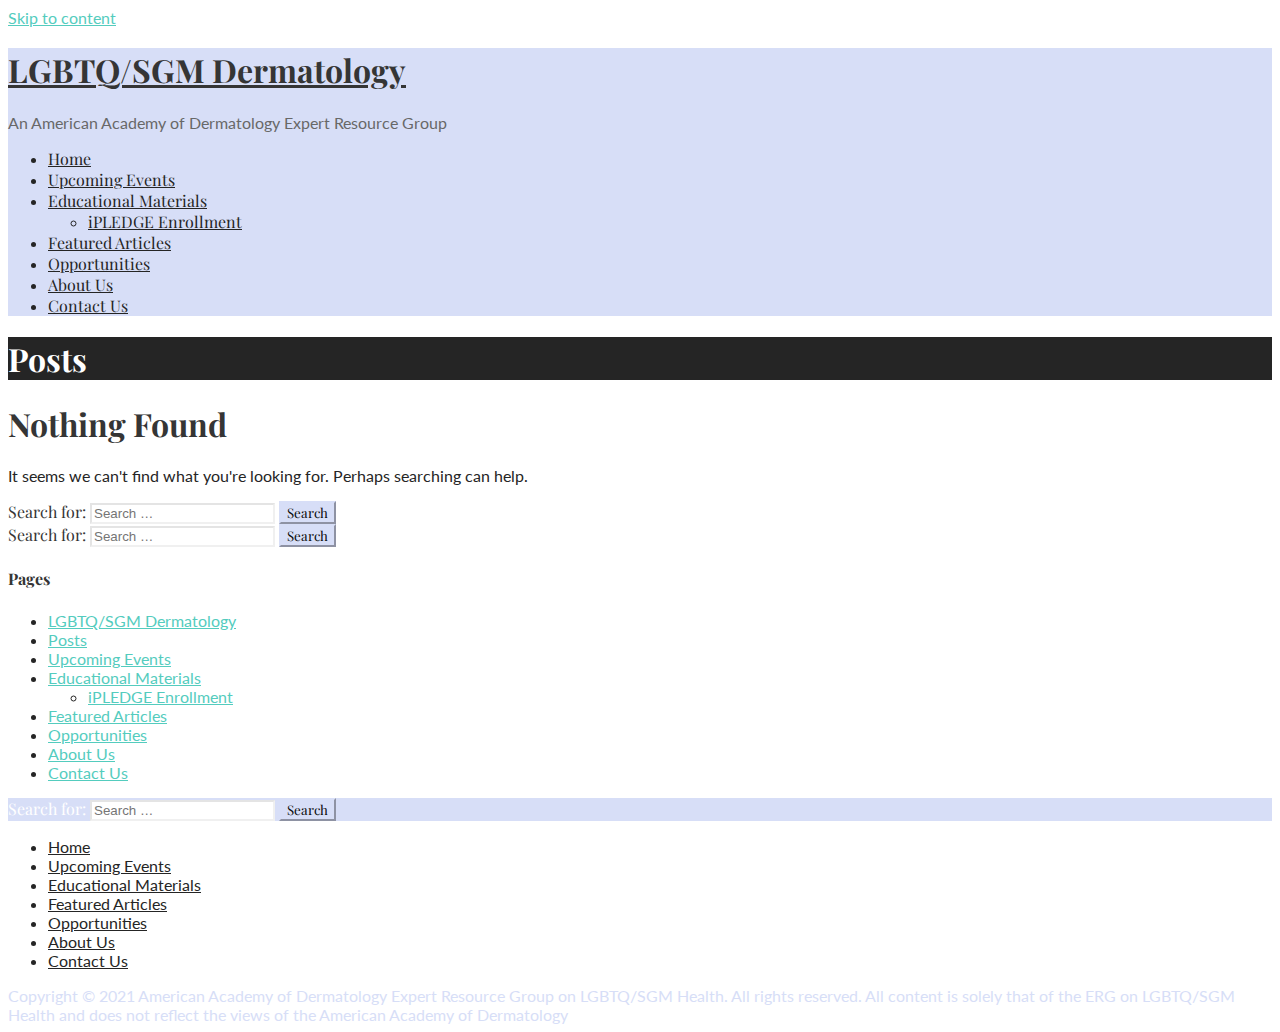
<file: posts-2/index.html>
<!DOCTYPE html>
<html lang="en-US">

<head>

	<meta charset="UTF-8">

	<meta name="viewport" content="width=device-width, initial-scale=1">

	<link rel="profile" href="http://gmpg.org/xfn/11">

	<link rel="pingback" href="http://lgbtqderm.web.github.io/xmlrpc.php">

	<title>Posts &#8211; LGBTQ/SGM Dermatology</title>
<meta name="robots" content="max-image-preview:large">
<link rel="dns-prefetch" href="//fonts.googleapis.com">
<link rel="dns-prefetch" href="//s.w.org">
<link rel="alternate" type="application/rss+xml" title="LGBTQ/SGM Dermatology &raquo; Feed" href="http://lgbtqderm.web.github.io/feed/">
<link rel="alternate" type="application/rss+xml" title="LGBTQ/SGM Dermatology &raquo; Comments Feed" href="http://lgbtqderm.web.github.io/comments/feed/">
		<script type="text/javascript">
			window._wpemojiSettings = {"baseUrl":"https:\/\/s.w.org\/images\/core\/emoji\/13.0.1\/72x72\/","ext":".png","svgUrl":"https:\/\/s.w.org\/images\/core\/emoji\/13.0.1\/svg\/","svgExt":".svg","source":{"concatemoji":"http:\/\/lgbtqderm.web.github.io\/wp-includes\/js\/wp-emoji-release.min.js?ver=5.7.1"}};
			!function(e,a,t){var n,r,o,i=a.createElement("canvas"),p=i.getContext&&i.getContext("2d");function s(e,t){var a=String.fromCharCode;p.clearRect(0,0,i.width,i.height),p.fillText(a.apply(this,e),0,0);e=i.toDataURL();return p.clearRect(0,0,i.width,i.height),p.fillText(a.apply(this,t),0,0),e===i.toDataURL()}function c(e){var t=a.createElement("script");t.src=e,t.defer=t.type="text/javascript",a.getElementsByTagName("head")[0].appendChild(t)}for(o=Array("flag","emoji"),t.supports={everything:!0,everythingExceptFlag:!0},r=0;r<o.length;r++)t.supports[o[r]]=function(e){if(!p||!p.fillText)return!1;switch(p.textBaseline="top",p.font="600 32px Arial",e){case"flag":return s([127987,65039,8205,9895,65039],[127987,65039,8203,9895,65039])?!1:!s([55356,56826,55356,56819],[55356,56826,8203,55356,56819])&&!s([55356,57332,56128,56423,56128,56418,56128,56421,56128,56430,56128,56423,56128,56447],[55356,57332,8203,56128,56423,8203,56128,56418,8203,56128,56421,8203,56128,56430,8203,56128,56423,8203,56128,56447]);case"emoji":return!s([55357,56424,8205,55356,57212],[55357,56424,8203,55356,57212])}return!1}(o[r]),t.supports.everything=t.supports.everything&&t.supports[o[r]],"flag"!==o[r]&&(t.supports.everythingExceptFlag=t.supports.everythingExceptFlag&&t.supports[o[r]]);t.supports.everythingExceptFlag=t.supports.everythingExceptFlag&&!t.supports.flag,t.DOMReady=!1,t.readyCallback=function(){t.DOMReady=!0},t.supports.everything||(n=function(){t.readyCallback()},a.addEventListener?(a.addEventListener("DOMContentLoaded",n,!1),e.addEventListener("load",n,!1)):(e.attachEvent("onload",n),a.attachEvent("onreadystatechange",function(){"complete"===a.readyState&&t.readyCallback()})),(n=t.source||{}).concatemoji?c(n.concatemoji):n.wpemoji&&n.twemoji&&(c(n.twemoji),c(n.wpemoji)))}(window,document,window._wpemojiSettings);
		</script>
		<style type="text/css">img.wp-smiley,
img.emoji {
	display: inline !important;
	border: none !important;
	box-shadow: none !important;
	height: 1em !important;
	width: 1em !important;
	margin: 0 .07em !important;
	vertical-align: -0.1em !important;
	background: none !important;
	padding: 0 !important;
}</style>
	<link rel="stylesheet" id="wp-block-library-css" href="http://lgbtqderm.web.github.io/wp-includes/css/dist/block-library/style.min.css?ver=5.7.1" type="text/css" media="all">
<link rel="stylesheet" id="wp-block-library-theme-css" href="http://lgbtqderm.web.github.io/wp-includes/css/dist/block-library/theme.min.css?ver=5.7.1" type="text/css" media="all">
<link rel="stylesheet" id="uptown-style-css" href="http://lgbtqderm.web.github.io/wp-content/themes/uptown-style/style.css?ver=1.1.3" type="text/css" media="all">
<style id="uptown-style-inline-css" type="text/css">.hero{background-image:url(http://lgbtqderm.web.github.io/wp-content/uploads/2021/04/cropped-AAD-LGBTQ-SGM-ERG-website-header-Fitzpatrick-attempt5.2-1-scaled-1-2400x1300.jpg);}
.site-title a,.site-title a:visited{color:#353535;}.site-title a:hover,.site-title a:visited:hover{color:rgba(53, 53, 53, 0.8);}
.site-description{color:#686868;}
.hero,.hero .widget h1,.hero .widget h2,.hero .widget h3,.hero .widget h4,.hero .widget h5,.hero .widget h6,.hero .widget p,.hero .widget blockquote,.hero .widget cite,.hero .widget table,.hero .widget ul,.hero .widget ol,.hero .widget li,.hero .widget dd,.hero .widget dt,.hero .widget address,.hero .widget code,.hero .widget pre,.hero .widget .widget-title,.hero .page-header h1{color:#ffffff;}.hero .hero-inner{border-color:rgba(255, 255, 255, 0.5);}
.main-navigation ul li a,.main-navigation ul li a:visited,.main-navigation ul li a:hover,.main-navigation ul li a:focus,.main-navigation ul li a:visited:hover{color:#252525;}.main-navigation .sub-menu .menu-item-has-children > a::after{border-right-color:#252525;border-left-color:#252525;}.menu-toggle div{background-color:#252525;}.main-navigation ul li a:hover,.main-navigation ul li a:focus{color:rgba(37, 37, 37, 0.8);}
h1,h2,h3,h4,h5,h6,label,legend,table th,dl dt,.entry-title,.entry-title a,.entry-title a:visited,.widget-title{color:#353535;}.entry-title a:hover,.entry-title a:visited:hover,.entry-title a:focus,.entry-title a:visited:focus,.entry-title a:active,.entry-title a:visited:active{color:rgba(53, 53, 53, 0.8);}
body,input,select,textarea,input[type="text"]:focus,input[type="email"]:focus,input[type="url"]:focus,input[type="password"]:focus,input[type="search"]:focus,input[type="number"]:focus,input[type="tel"]:focus,input[type="range"]:focus,input[type="date"]:focus,input[type="month"]:focus,input[type="week"]:focus,input[type="time"]:focus,input[type="datetime"]:focus,input[type="datetime-local"]:focus,input[type="color"]:focus,textarea:focus,.navigation.pagination .paging-nav-text{color:#252525;}hr{background-color:rgba(37, 37, 37, 0.1);border-color:rgba(37, 37, 37, 0.1);}input[type="text"],input[type="email"],input[type="url"],input[type="password"],input[type="search"],input[type="number"],input[type="tel"],input[type="range"],input[type="date"],input[type="month"],input[type="week"],input[type="time"],input[type="datetime"],input[type="datetime-local"],input[type="color"],textarea,.select2-container .select2-choice{color:rgba(37, 37, 37, 0.5);border-color:rgba(37, 37, 37, 0.1);}select,fieldset,blockquote,pre,code,abbr,acronym,.hentry table th,.hentry table td{border-color:rgba(37, 37, 37, 0.1);}.hentry table tr:hover td{background-color:rgba(37, 37, 37, 0.05);}
blockquote,.entry-meta,.entry-footer,.comment-meta .says,.logged-in-as,.wp-block-coblocks-author__heading{color:#686868;}
.site-footer .widget-title,.site-footer h1,.site-footer h2,.site-footer h3,.site-footer h4,.site-footer h5,.site-footer h6{color:#ffffff;}
.site-footer .widget,.site-footer .widget form label{color:#ffffff;}
.footer-menu ul li a,.footer-menu ul li a:visited{color:#252525;}.site-info-wrapper .social-menu a{background-color:#252525;}.footer-menu ul li a:hover{border-color:#252525;}.footer-menu ul li a:hover,.footer-menu ul li a:visited:hover{color:rgba(37, 37, 37, 0.8);}
.site-info-wrapper .site-info-text{color:#d7def7;}
a,a:visited,.entry-title a:hover,.entry-title a:visited:hover{color:#54ccbe;}.navigation.pagination .nav-links .page-numbers.current,.social-menu a:hover{background-color:#54ccbe;}a:hover,a:visited:hover,a:focus,a:visited:focus,a:active,a:visited:active{color:rgba(84, 204, 190, 0.8);}.comment-list li.bypostauthor{border-color:rgba(84, 204, 190, 0.2);}
button,a.button,a.button:visited,input[type="button"],input[type="reset"],input[type="submit"],.wp-block-button__link,.site-info-wrapper .social-menu a:hover{background-color:#d7def7;border-color:#d7def7;}button:hover,button:active,button:focus,a.button:hover,a.button:active,a.button:focus,a.button:visited:hover,a.button:visited:active,a.button:visited:focus,input[type="button"]:hover,input[type="button"]:active,input[type="button"]:focus,input[type="reset"]:hover,input[type="reset"]:active,input[type="reset"]:focus,input[type="submit"]:hover,input[type="submit"]:active,input[type="submit"]:focus{background-color:rgba(215, 222, 247, 0.8);border-color:rgba(215, 222, 247, 0.8);}
button,button:hover,button:active,button:focus,a.button,a.button:hover,a.button:active,a.button:focus,a.button:visited,a.button:visited:hover,a.button:visited:active,a.button:visited:focus,input[type="button"],input[type="button"]:hover,input[type="button"]:active,input[type="button"]:focus,input[type="reset"],input[type="reset"]:hover,input[type="reset"]:active,input[type="reset"]:focus,input[type="submit"],input[type="submit"]:hover,input[type="submit"]:active,input[type="submit"]:focus,.wp-block-button__link{color:#0a0a0a;}
body{background-color:#ffffff;}.navigation.pagination .nav-links .page-numbers.current{color:#ffffff;}
.hero{background-color:#252525;}.hero{-webkit-box-shadow:inset 0 0 0 9999em;-moz-box-shadow:inset 0 0 0 9999em;box-shadow:inset 0 0 0 9999em;color:rgba(37, 37, 37, 0.50);}
.main-navigation-container,.main-navigation.open,.main-navigation ul ul,.main-navigation .sub-menu{background-color:#d7def7;}.site-header{background-color:#d7def7;}
.site-footer{background-color:#d7def7;}
.site-info-wrapper{background-color:#ffffff;}.site-info-wrapper .social-menu a,.site-info-wrapper .social-menu a:visited,.site-info-wrapper .social-menu a:hover,.site-info-wrapper .social-menu a:visited:hover{color:#ffffff;}
.has-primary-color{color:#03263B;}.has-primary-background-color{background-color:#03263B;}
.has-secondary-color{color:#0b3954;}.has-secondary-background-color{background-color:#0b3954;}
.has-tertiary-color{color:#bddae6;}.has-tertiary-background-color{background-color:#bddae6;}
.has-quaternary-color{color:#ff6663;}.has-quaternary-background-color{background-color:#ff6663;}
.has-quinary-color{color:#ffffff;}.has-quinary-background-color{background-color:#ffffff;}</style>
<link rel="stylesheet" id="uptown-style-fonts-css" href="https://fonts.googleapis.com/css?family=Playfair+Display%3A300%2C400%2C700%7CLato%3A300%2C400%2C700&#038;subset=latin&#038;ver=1.8.9" type="text/css" media="all">
<style id="uptown-style-fonts-inline-css" type="text/css">.site-title{font-family:"Playfair Display", sans-serif;}
.main-navigation ul li a,.main-navigation ul li a:visited,button,a.button,a.fl-button,input[type="button"],input[type="reset"],input[type="submit"]{font-family:"Playfair Display", sans-serif;}
h1,h2,h3,h4,h5,h6,label,legend,table th,dl dt,.entry-title,.widget-title{font-family:"Playfair Display", sans-serif;}
body,p,ol li,ul li,dl dd,.fl-callout-text{font-family:"Lato", sans-serif;}
blockquote,.entry-meta,.entry-footer,.comment-list li .comment-meta .says,.comment-list li .comment-metadata,.comment-reply-link,#respond .logged-in-as{font-family:"Lato", sans-serif;}</style>
<script type="text/javascript" src="http://lgbtqderm.web.github.io/wp-includes/js/jquery/jquery.min.js?ver=3.5.1" id="jquery-core-js"></script>
<script type="text/javascript" src="http://lgbtqderm.web.github.io/wp-includes/js/jquery/jquery-migrate.min.js?ver=3.3.2" id="jquery-migrate-js"></script>
<link rel="https://api.w.org/" href="http://lgbtqderm.web.github.io/wp-json/">
<link rel="EditURI" type="application/rsd+xml" title="RSD" href="http://lgbtqderm.web.github.io/xmlrpc.php?rsd">
<link rel="wlwmanifest" type="application/wlwmanifest+xml" href="http://lgbtqderm.web.github.io/wp-includes/wlwmanifest.xml"> 
<meta name="generator" content="WordPress 5.7.1">
<style type="text/css">.site-title a,.site-title a:visited{color:353535;}</style>
</head>

<body class="blog custom-header-image layout-two-column-default">

	
	<div id="page" class="hfeed site">

		<a class="skip-link screen-reader-text" href="#content">Skip to content</a>

		
		<header id="masthead" class="site-header" role="banner">

			
			<div class="site-header-wrapper">

				
<div class="site-title-wrapper">

	
	<h1 class="site-title"><a href="http://lgbtqderm.web.github.io/" rel="home">LGBTQ/SGM Dermatology</a></h1>
	<div class="site-description">An American Academy of Dermatology Expert Resource Group</div>
</div>
<!-- .site-title-wrapper -->

<div class="main-navigation-container">

	
<div class="menu-toggle" id="menu-toggle" role="button" tabindex="0">
	<div></div>
	<div></div>
	<div></div>
</div>
<!-- #menu-toggle -->

	<nav id="site-navigation" class="main-navigation">

		<div class="menu-menu-container"><ul id="menu-menu" class="menu">
<li id="menu-item-72" class="menu-item menu-item-type-custom menu-item-object-custom menu-item-home menu-item-72"><a href="http://lgbtqderm.web.github.io/">Home</a></li>
<li id="menu-item-73" class="menu-item menu-item-type-post_type menu-item-object-page menu-item-73"><a href="http://lgbtqderm.web.github.io/upcoming-events/">Upcoming Events</a></li>
<li id="menu-item-97" class="menu-item menu-item-type-post_type menu-item-object-page menu-item-has-children menu-item-97">
<a href="http://lgbtqderm.web.github.io/educational-materials/">Educational Materials</a>
<span class="expand" role="button" tabindex="0"></span>

<ul class="sub-menu">
	<li id="menu-item-98" class="menu-item menu-item-type-post_type menu-item-object-page menu-item-98"><a href="http://lgbtqderm.web.github.io/educational-materials/how-to-enroll-transgender-sgm-patients-into-ipledge/">iPLEDGE Enrollment</a></li>
</ul>
</li>
<li id="menu-item-74" class="menu-item menu-item-type-post_type menu-item-object-page menu-item-74"><a href="http://lgbtqderm.web.github.io/featured-articles/">Featured Articles</a></li>
<li id="menu-item-75" class="menu-item menu-item-type-post_type menu-item-object-page menu-item-75"><a href="http://lgbtqderm.web.github.io/opportunities/">Opportunities</a></li>
<li id="menu-item-76" class="menu-item menu-item-type-post_type menu-item-object-page menu-item-76"><a href="http://lgbtqderm.web.github.io/about-us/">About Us</a></li>
<li id="menu-item-77" class="menu-item menu-item-type-post_type menu-item-object-page menu-item-77"><a href="http://lgbtqderm.web.github.io/contact-us/">Contact Us</a></li>
</ul></div>
	</nav><!-- #site-navigation -->

	
</div>

			</div>
<!-- .site-header-wrapper -->

			
		</header><!-- #masthead -->

		
<div class="hero">

	
	<div class="hero-inner">

		
<div class="page-title-container">

	<header class="page-header">

		<h1 class="page-title">Posts</h1>
	</header><!-- .entry-header -->

</div>
<!-- .page-title-container -->

	</div>

</div>

		<div id="content" class="site-content">

<div id="primary" class="content-area">

	<main id="main" class="site-main" role="main">

	
<section class="no-results not-found">

	<header class="page-header">

		<h1 class="page-title">Nothing Found</h1>

	</header><!-- .page-header -->

	<div class="page-content">

		
			<p>It seems we can&#039;t find what you&#039;re looking for. Perhaps searching can help.</p>

			<form role="search" method="get" class="search-form" action="http://lgbtqderm.web.github.io/">
				<label>
					<span class="screen-reader-text">Search for:</span>
					<input type="search" class="search-field" placeholder="Search &hellip;" value="" name="s">
				</label>
				<input type="submit" class="search-submit" value="Search">
			</form>
		
	</div>
<!-- .page-content -->

</section><!-- .no-results -->

	</main><!-- #main -->

</div>
<!-- #primary -->


<div id="secondary" class="widget-area" role="complementary">

	<aside id="search-2" class="widget widget_search"><form role="search" method="get" class="search-form" action="http://lgbtqderm.web.github.io/">
				<label>
					<span class="screen-reader-text">Search for:</span>
					<input type="search" class="search-field" placeholder="Search &hellip;" value="" name="s">
				</label>
				<input type="submit" class="search-submit" value="Search">
			</form></aside><aside id="pages-4" class="widget widget_pages"><h4 class="widget-title">Pages</h4>
			<ul>
				<li class="page_item page-item-99"><a href="http://lgbtqderm.web.github.io/">LGBTQ/SGM Dermatology</a></li>
<li class="page_item page-item-101 current_page_item"><a href="http://lgbtqderm.web.github.io/posts-2/" aria-current="page">Posts</a></li>
<li class="page_item page-item-21"><a href="http://lgbtqderm.web.github.io/upcoming-events/">Upcoming Events</a></li>
<li class="page_item page-item-80 page_item_has_children">
<a href="http://lgbtqderm.web.github.io/educational-materials/">Educational Materials</a>
<ul class="children">
	<li class="page_item page-item-44"><a href="http://lgbtqderm.web.github.io/educational-materials/how-to-enroll-transgender-sgm-patients-into-ipledge/">iPLEDGE Enrollment</a></li>
</ul>
</li>
<li class="page_item page-item-34"><a href="http://lgbtqderm.web.github.io/featured-articles/">Featured Articles</a></li>
<li class="page_item page-item-54"><a href="http://lgbtqderm.web.github.io/opportunities/">Opportunities</a></li>
<li class="page_item page-item-15"><a href="http://lgbtqderm.web.github.io/about-us/">About Us</a></li>
<li class="page_item page-item-59"><a href="http://lgbtqderm.web.github.io/contact-us/">Contact Us</a></li>
			</ul>

			</aside>
</div>
<!-- #secondary -->

		</div>
<!-- #content -->

		
		<footer id="colophon" class="site-footer">

			<div class="site-footer-inner">

					<div class="footer-widget-area columns-1">

	
		<div class="footer-widget">

			<aside id="search-3" class="widget widget_search"><form role="search" method="get" class="search-form" action="http://lgbtqderm.web.github.io/">
				<label>
					<span class="screen-reader-text">Search for:</span>
					<input type="search" class="search-field" placeholder="Search &hellip;" value="" name="s">
				</label>
				<input type="submit" class="search-submit" value="Search">
			</form></aside>
		</div>

	
	</div>
	
			</div>
<!-- .site-footer-inner -->

		</footer><!-- #colophon -->

		
<div class="site-info-wrapper">

	<div class="site-info">

		<div class="site-info-inner">

			
<nav class="footer-menu">

	<div class="menu-menu-container"><ul id="menu-menu-1" class="menu">
<li class="menu-item menu-item-type-custom menu-item-object-custom menu-item-home menu-item-72"><a href="http://lgbtqderm.web.github.io/">Home</a></li>
<li class="menu-item menu-item-type-post_type menu-item-object-page menu-item-73"><a href="http://lgbtqderm.web.github.io/upcoming-events/">Upcoming Events</a></li>
<li class="menu-item menu-item-type-post_type menu-item-object-page menu-item-has-children menu-item-97"><a href="http://lgbtqderm.web.github.io/educational-materials/">Educational Materials</a></li>
<li class="menu-item menu-item-type-post_type menu-item-object-page menu-item-74"><a href="http://lgbtqderm.web.github.io/featured-articles/">Featured Articles</a></li>
<li class="menu-item menu-item-type-post_type menu-item-object-page menu-item-75"><a href="http://lgbtqderm.web.github.io/opportunities/">Opportunities</a></li>
<li class="menu-item menu-item-type-post_type menu-item-object-page menu-item-76"><a href="http://lgbtqderm.web.github.io/about-us/">About Us</a></li>
<li class="menu-item menu-item-type-post_type menu-item-object-page menu-item-77"><a href="http://lgbtqderm.web.github.io/contact-us/">Contact Us</a></li>
</ul></div>
</nav><!-- .footer-menu -->

<div class="site-info-text">

	Copyright © 2021 American Academy of Dermatology Expert Resource Group on LGBTQ/SGM Health. All rights reserved. All content is solely that of the ERG on LGBTQ/SGM Health and does not reflect the views of the American Academy of Dermatology
</div>

		</div>
<!-- .site-info-inner -->

	</div>
<!-- .site-info -->

</div>
<!-- .site-info-wrapper -->

	</div>
<!-- #page -->

	<script type="text/javascript" src="http://lgbtqderm.web.github.io/wp-content/themes/primer/assets/js/navigation.min.js?ver=1.8.9" id="primer-navigation-js"></script>
<script type="text/javascript" src="http://lgbtqderm.web.github.io/wp-includes/js/wp-embed.min.js?ver=5.7.1" id="wp-embed-js"></script>
	<script>
	/* IE11 skip link focus fix */
	/(trident|msie)/i.test(navigator.userAgent)&&document.getElementById&&window.addEventListener&&window.addEventListener("hashchange",function(){var t,e=location.hash.substring(1);/^[A-z0-9_-]+$/.test(e)&&(t=document.getElementById(e))&&(/^(?:a|select|input|button|textarea)$/i.test(t.tagName)||(t.tabIndex=-1),t.focus())},!1);
	</script>
	
</body>

</html>
</file>
